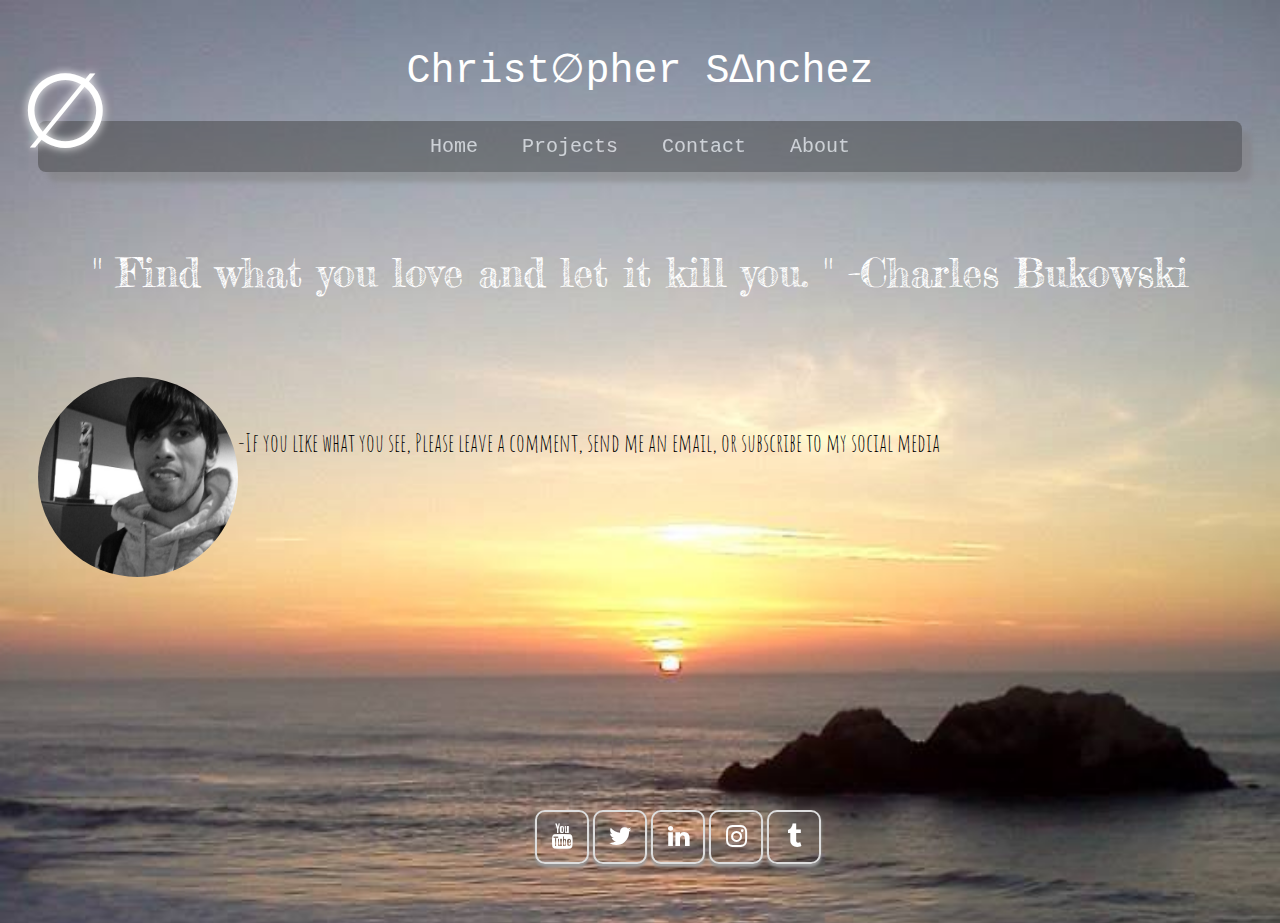
<file: index.html>
<!DOCTYPE html>
<html>
<!-- Christopher Sanchez 2017 -->

<head>
  <!-- This title will show up on browser tab -->
  <title> Home </title>

  <link href="css/site.css" rel="stylesheet"> <!-- this links all of your css -->
  <link href="css/extraStyles.css" rel="stylesheet">

  <!-- totally awesome font -->
  <link href="https://fonts.googleapis.com/css?family=Fredericka+the+Great|Amatic+SC:700" rel="stylesheet">
  <!-- null symbol -->
    <div class="overlappingSymbols"> &#8709</div>

  <!-- for social media buttons -->
  <meta name="viewport" content="width=device-width, initial-scale=1">
  <link rel="stylesheet" href="https://cdnjs.cloudflare.com/ajax/libs/font-awesome/4.7.0/css/font-awesome.min.css" >

  <script type="text/javascript" src="quoteGenerator.js"></script>
</head>

<body>
  <div id="main">
    <h1 style="text-align:center">
     Christ&#8709pher S&#8710nchez
    </h1>
        <!-- for horizontal navigation bar -->
        <ul class = "navBarColor-class">
          <li><a class="active" href="#home">Home</a></li>
          <li><a href="projects.html" "#Projects">Projects</a></li>
          <li><a href="contact.html" "#contact">Contact</a></li>
          <li><a href= "aboutMe.html" "#about" >About</a></li>
        </ul>

<!--
    <div class="FrederickaTheGreatFont"> "A bird sitting on a tree branch is never <br> afraid of the branch breaking, because
      <br> her trust is not on the branch, but on
      <br> her own wings"  -?
    </div>
-->
    <br><br>
    <div class="FrederickaTheGreatFont">
      <p id= "textFromArray"></p>
    </div>


    <img src="pictures/me.jpg" class="img-circle wrap alignLeft grayScale2 center " alt="description" height="200" width="200">
    <br><br><br><br><br>
    <div class="AmaticSC wrap alignRight" > -If you like what you see, Please leave a comment, send me an email, or subscribe to my social media <br>
    </div>
    <script>

    // here's a bit of JAVASCRIPT to display random inspirational quotes on the home page
    var text = "";
    var i = Math.floor(Math.random() * 5); //random number from 0 to ... n (exclusive)

    text = quotes[i];
    document.getElementById("textFromArray").innerHTML = text;
    </script>

    <div >
      <ul class="bottomPage">
        <li>
          <a href="https://www.youtube.com/channel/UChfFb_bkMQtkOJXE9whCfDw" "#" class="fa fa-youtube"></a>
          <a href="https://twitter.com/csanchez505?lang=en" "#" class="fa fa-twitter"></a>
          <a href="https://www.linkedin.com/in/chris-santos-sanchez-505/" "#" class="fa fa-linkedin"></a>
          <a href="https://www.instagram.com/santoast87/" "#" class="fa fa-instagram"></a>
          <a href="https://androgynousdetectiverunaway.tumblr.com/" "#" class="fa fa-tumblr"></a>
        <li>
      </ul>
    </div>
  </div>
</body>
</html>
</file>
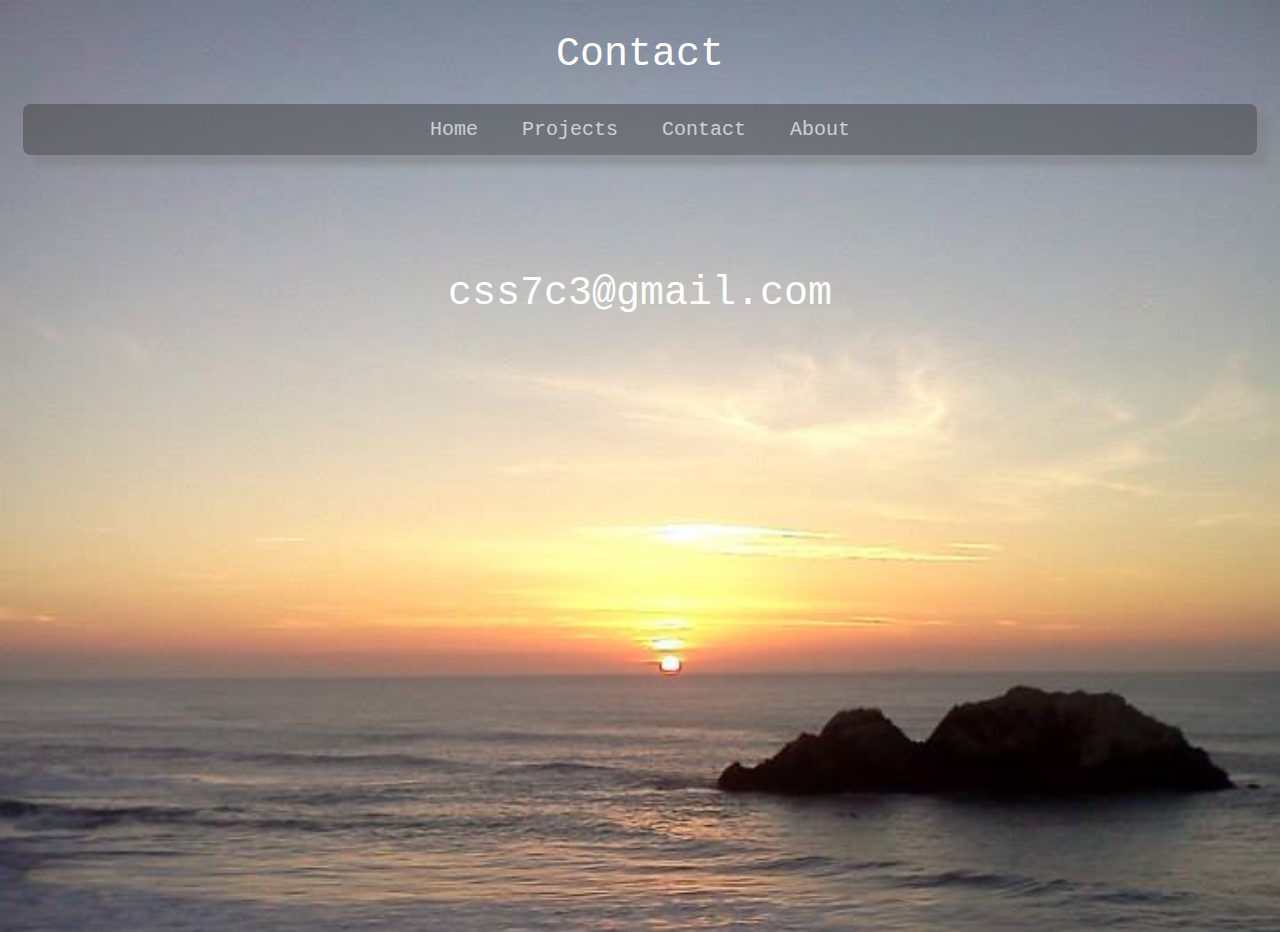
<file: contact.html>
<!DOCTYPE html>
<html>
<head>
  <title> Contact </title>
  <link href="css/site.css" rel="stylesheet">
</head>
<body>
  <h1> Contact </h1>

  <!-- for horizontal navigation bar -->
  <ul class="navBarColor-class">
    <li><a class="active" href="index.html" "#home">Home</a></li>
    <li><a href="projects.html" "#projects">Projects</a></li>
    <li><a href="#contact">Contact</a></li>
    <li><a href= "aboutMe.html" "#about" >About</a></li>
  </ul>
  <h1 class="contactPage"><br><br> css7c3@gmail.com </h1>
</body>
</html>
</file>
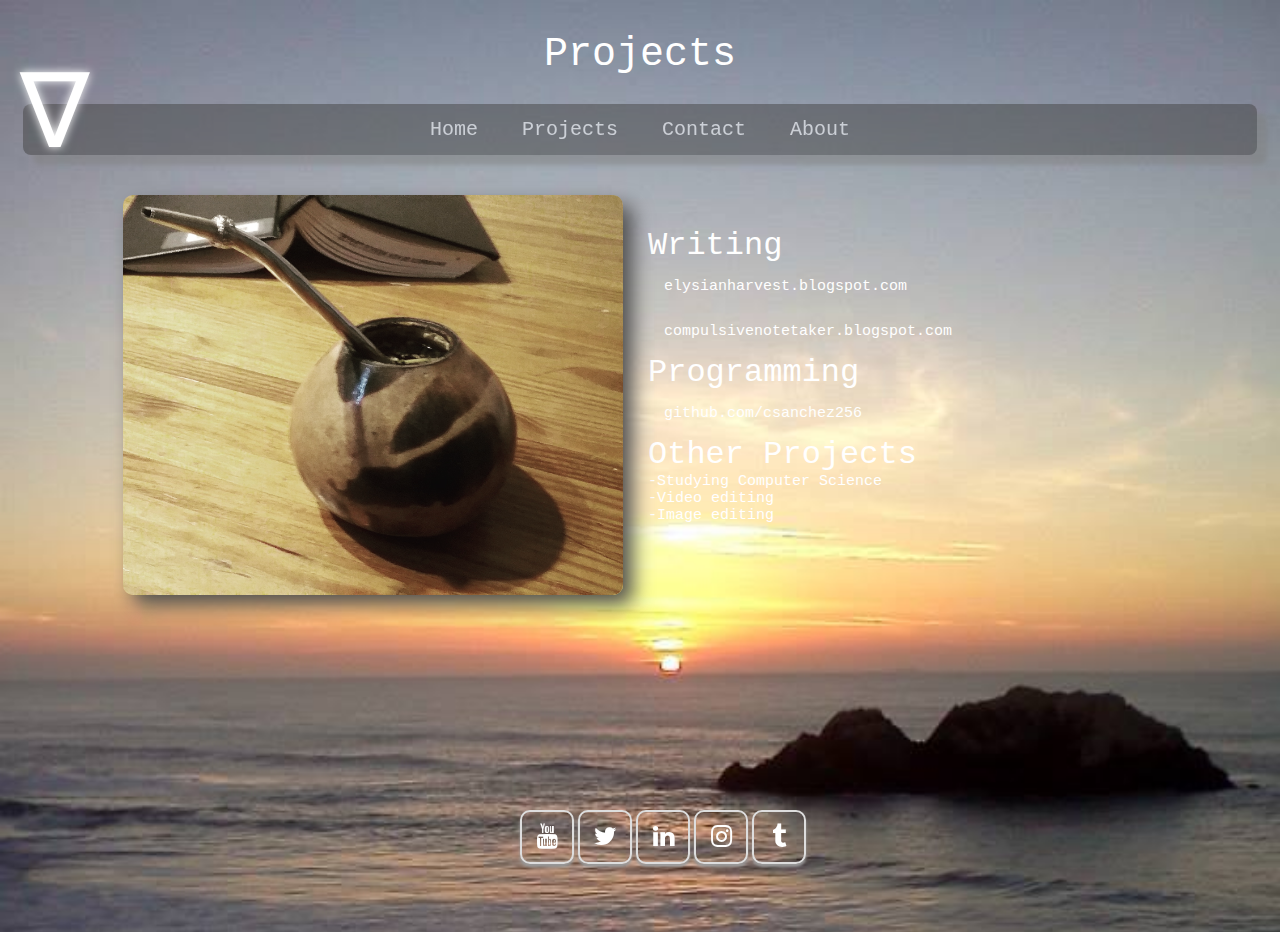
<file: projects.html>
<!DOCTYPE  html>
<html>
<head>
  <title> Projects </title>
  <!-- this links the page to all of the css attributes -->
  <link href="css/site.css" rel="stylesheet">

  <!-- for social media buttons -->
  <meta name="viewport" content="width=device-width, initial-scale=1">
  <link rel="stylesheet" href="https://cdnjs.cloudflare.com/ajax/libs/font-awesome/4.7.0/css/font-awesome.min.css" >

</head>
<body>
  <h1>Projects</h1>

  <!-- nabla symbol -->
  <div class="overlappingSymbols">&#8711</div>

    <!-- for horizontal navigation bar -->
    <ul class="navBarColor-class">
      <li><a class="active" href="index.html" "#home">Home</a></li>
      <li><a href="#Projects">Projects</a></li>
      <li><a href="contact.html" "#contact">Contact</a></li>
      <li><a href= "aboutMe.html" "#about" >About</a></li>
    </ul>

  <img src="pictures/mate.jpg" class="wrap alignLeft grayScale boxShadow borderRad" alt="description" height="400" width="500">
    <br>
    <h4>
      <li>
      <!--  <h1-no-center>What I do</h1-no-center> -->
          <br><br>

          <font size ="6"> Writing </font> <br>
          <a href="https://elysianharvest.blogspot.com/">elysianharvest.blogspot.com </a> <br>
          <a href="https://compulsivenotetaker.blogspot.com/">compulsivenotetaker.blogspot.com </a> <br>

          <font size ="6"> Programming </font> <br>
          <a href="https://github.com/csanchez256"> github.com/csanchez256 </a> <br>

          <font size ="6"> Other Projects </font> <br>

          -Studying Computer Science<br>
          -Video editing<br>
          -Image editing<br>

      </li>
      <br></br>
    </h4>

    <div >
      <ul class="bottomPage">
        <li>
          <a href="https://www.youtube.com/channel/UChfFb_bkMQtkOJXE9whCfDw" "#" class="fa fa-youtube"></a>
          <a href="https://twitter.com/csanchez505?lang=en" "#" class="fa fa-twitter"></a>
          <a href="https://www.linkedin.com/in/chris-santos-sanchez-505/" "#" class="fa fa-linkedin"></a>
          <a href="https://www.instagram.com/santoast87/" "#" class="fa fa-instagram"></a>
          <a href="https://androgynousdetectiverunaway.tumblr.com/" "#" class="fa fa-tumblr"></a>
        <li>
      </ul>
    </div>

</body>
</html>
</file>
<file: css/site.css>
/*************************************************************
* Christopher Sanchez; 2017
*************************************************************/

/* Syntax for css */
/* selector { property:value; property: value;} */

body {
  /* all this stuff is for resizable full screen background */
     background-image: url("ocean.jpg");
    -webkit-background-size: cover;
    -moz-background-size: cover;
    -o-background-size: cover;
     background-size: cover;

      /* Full height */
     height: 100%;
}


/* adding this html tag does something too */
#main , html{

    /* This part is super important!!!! it's how you get the background image to scale correctly */
    height: 100%;
    padding: 5px;
    padding-left:  15px;
    padding-right: 15px;
    background-color: #white;
    border-radius: 0 0 5px 5px;
}

/* "FreeMono" , monospace; is the other option */
h1{
    font-family:  "Courier New", Courier, monospace; /* for google chrome */
    text-align: center;
    color: #FFFFFF;
    font-size: 40px;
    font-weight: normal;
}

/* with underline */
h1-no-center {
  font-family:  "Courier New", Courier, monospace; /* for google chrome */
  color: #FFFFFF;
  font-size: 40px;
  font-weight: normal;
  text-decoration: none;
  border-bottom: solid;
  border-bottom-width: 1px; /* You need this to change thickness of line */
}

h2{
  font-family: "FreeMono" , monospace;
  color: #FFFF;
  font-size: 30px;
  font-weight: normal;
  text-align: center;
}

h3 {
  font-family: "Courier New", Courier, monospace;
  color: #0066;
  font-size: 20px;
  font-weight: normal;
  text-align: center;
}

h4 {
  font-family: "Courier New", Courier, monospace;
  color: #ffffff;
  font-size: 15px;
  font-weight: normal;
}

.contactPage {
  font-family: "Courier New", Courier, monospace;
  color: #ffffff;
  font-size: 40px;
  font-weight: normal;
}


/* This creates a centered horizontal navigation bar */
ul {
  list-style-type: none;
  margin: 0;
  padding: 0;
  overflow: hidden;
  text-align: center;


  /*round the corners */
  border-top-left-radius: 8px;
  border-top-right-radius: 8px;
  border-bottom-right-radius: 8px;
  border-bottom-left-radius: 8px;
}


 li {
  display: inline
}


/* This formats the horizontal navigation bar */
li a {
  display: inline-block;
  color: white;
  padding: 14px 16px;
  text-decoration: none;
}


li a:hover {
  background-color: #A9A9A9;
}


/* the strategy here is to have a default "unordered list" class with
* common attributes, then anything else you want to add, make a class
* that inherits from the default ul
*/
ul.navBarColor-class {
 font-family: "Courier New", Courier, monospace;
 font-size: 20px;
 background-color: #444;
 opacity: 0.5; filter: alpha(opacity=50);
 box-shadow: 10px 10px 5px grey;
}

ul.bottomPage {
  position: fixed;
  top: 90vh; z-index:99;
  padding: 0 0 10px;
  width: 100%;
  box-sizing: border-box;
}



/* for social media buttons */
a.fa {
  display: inline-block;
  position: relative;
  cursor: pointer;
  width: 50px;
  height:50px;

  border:2px solid #ddd; /* add border to the buttons */
  box-shadow: 0 3px 3px #999;
  padding: 0px;
  text-decoration: none;
  text-align:center;
  color: #fff;
  font-size: 25px;
  font-weight: normal;
  line-height: 2em;
  border-radius: 10px;
  -moz-border-radius:10px;
  -webkit-border-radius:10px;
}

a.fa:hover {
  opacity: 0.7;
}

a.fa-youtube {
  /* background: #bb0000;*/
  color: white;
}

a.fa-instagram {
/* background: #125688; */
color: white;
}

a.fa-twitter {
/* background: #55ACEE; */
color: white;
}

.fa-tumblr {
  /* background: #2c4762; */
  color: white;
}


img {
  display:block;
}


/* Wrapping text around an image with CSS is easy. You simply float the image
* to the left or the right, and apply appropriate margins so that the text
* doesn’t smash up next to the image.
* Read more: http://html.com/attributes/img-align/#ixzz4hf7i07KH
*/
img.wrap{
  max-width: 100%;
  margin: 40px 25px;
}

img.alignRight {
  float: right;
  margin-left: 300px;
}


img.alignLeft {
  float: left;
  margin-left: 100px;
}

img.center {
  margin-left: auto;
  margin-right: auto;
  max-width: auto;
  max-height: auto;
}

img.grayScale {
  -webkit-filter: grayscale(100%); /* Safari 6.0 - 9.0 */
  filter: grayscale(30%);
}

img.grayScale2 {
  -webkit-filter: grayscale(100%); /* Safari 6.0 - 9.0 */
  filter: grayscale(100%);
}


img.resize {
  width: auto;
  max-width: 100%;
  max-height: 100%;
}

img.boxShadow {
  /* horiz shadow | vert shadow | blur | color */
  box-shadow: 10px 10px 20px #505050;
}

img.borderRad {
  border-radius: 10px;
}

/*=========================================
* These are transparent boxes
* may not use it after all
==========================================*/
.transbox {

  width: 500px;
  background-color: #ffffff;
  border: 1px solid black;
  opacity: 0.3;
  filter: alpha(opacity=60); /* For IE8 and earlier */

  /* centers the block */
  display: block;
  margin: 0 auto;
}


/*==========================================
 * These are special fonts found on the
 * internet
==========================================*/


/* this one has a cool glowy look */
.coolLetters {
  text-align: center;
  font-size: 6.5em; /* means "emphemeral unit" which is relative to the current font size. */


  color: #fff;
  letter-spacing: -7px;
  font-weight: 70; /*increase this to make the letters thick */

/* offset-x | offset-y | blur-radius | color */
/* the more you add the blurier it gets */
  /* example: text-shadow: 0px 0px 5px #fff, 0px 0px 7px #fff; */
  text-shadow: 0px 0px 10px #fff
}


.overlappingSymbols {
  position: absolute;
  left: 20px;
  top: 50px;
  z-index: 1; /* the z-index controls what gets overlapped, -1 goes 'into' the page */
  font-size: 6.5em;
  color: #fff;
  letter-spacing: -7px;
  font-weight: 70;
  text-shadow: 0px 0px 10px #fff
}

.FrederickaTheGreatFont {
  font-family: 'Fredericka the Great', cursive;
  font-size: 40px;
  text-align: center;
  vertical-align: middle;
  color: white;

}

.AmaticSC {
 font-family: 'Amatic SC', cursive;
 font-size: 25px;
 /* text-align: center; */
 vertical-align: middle;
 color: black;

}
</file>
<file: css/extraStyles.css>
/*************************************************************
* Christopher Sanchez; 2017
*************************************************************/


blockquote {
  background-color: 	#778899;
  /*width: 550px;
  height: 90px;*/
  margin: 0 auto;
  margin-left: auto;
  margin-right: auto;
  text-align:center;
}

blockquote.addCurlys:before {
    content: "{";
    font-size:10em;
}
blockquote.addCurlys:after {
    content: "}";
    font-size:10em;
}

.img-circle {
    border-radius: 50%;
}

.block-indent {
  display: block;
}
</file>
